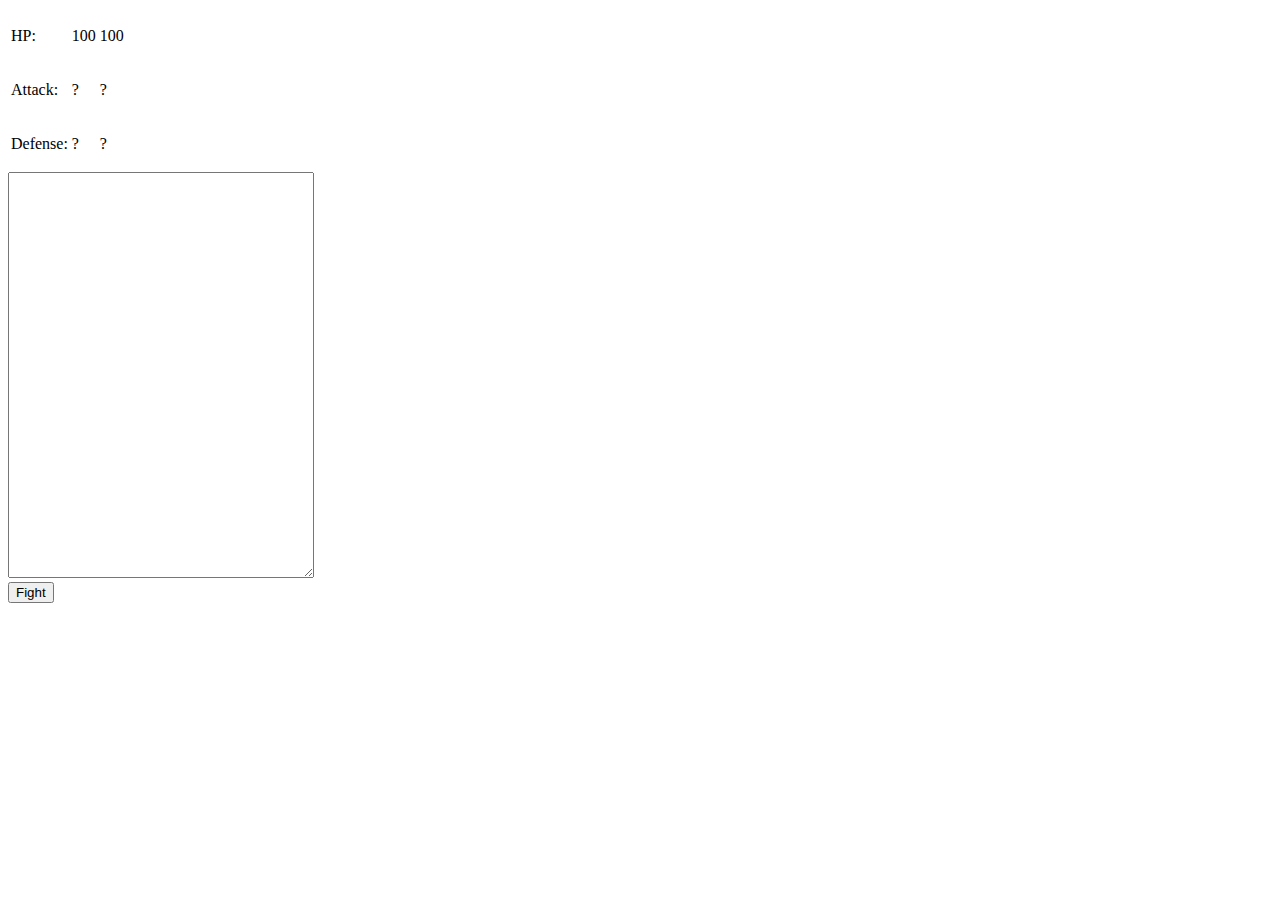
<file: web/WEB-INF/property_fight.html>
<!DOCTYPE html>
<html>
<head>
    <title></title>
    <script type="text/javascript" src="js/property_fight.js"></script>
    <script type="text/javascript" src="js/jquery-1.7.2.min.js"></script>
    <script type="text/javascript" src="js/md5.js"></script>
</head>
<body>
<table>
    <tr>
        <td>
            <p>HP:</p>
        </td>
        <td>
            <p id="hp1">100</p>
        </td>
        <td>
            <p id="hp2">100</p>
        </td>
    </tr>
    <tr>
        <td>
            <p>Attack:</p>
        </td>
        <td>
            <p id="attack1">?</p>
        </td>
        <td>
            <p id="attack2">?</p>
        </td>
    </tr>
    <tr>
        <td>
            <p>Defense:</p>
        </td>
        <td>
            <p id="defense1">?</p>
        </td>
        <td>
            <p id="defense2">?</p>
        </td>
    </tr>
</table>

<div id="fight_summary">
    <textarea style="height: 400px;width: 300px;"></textarea>
</div>

<button onclick=fight_process()>Fight</button>
<!--<button onclick=getProp(2)>Fight</button>-->

</body>
</html>
</file>
